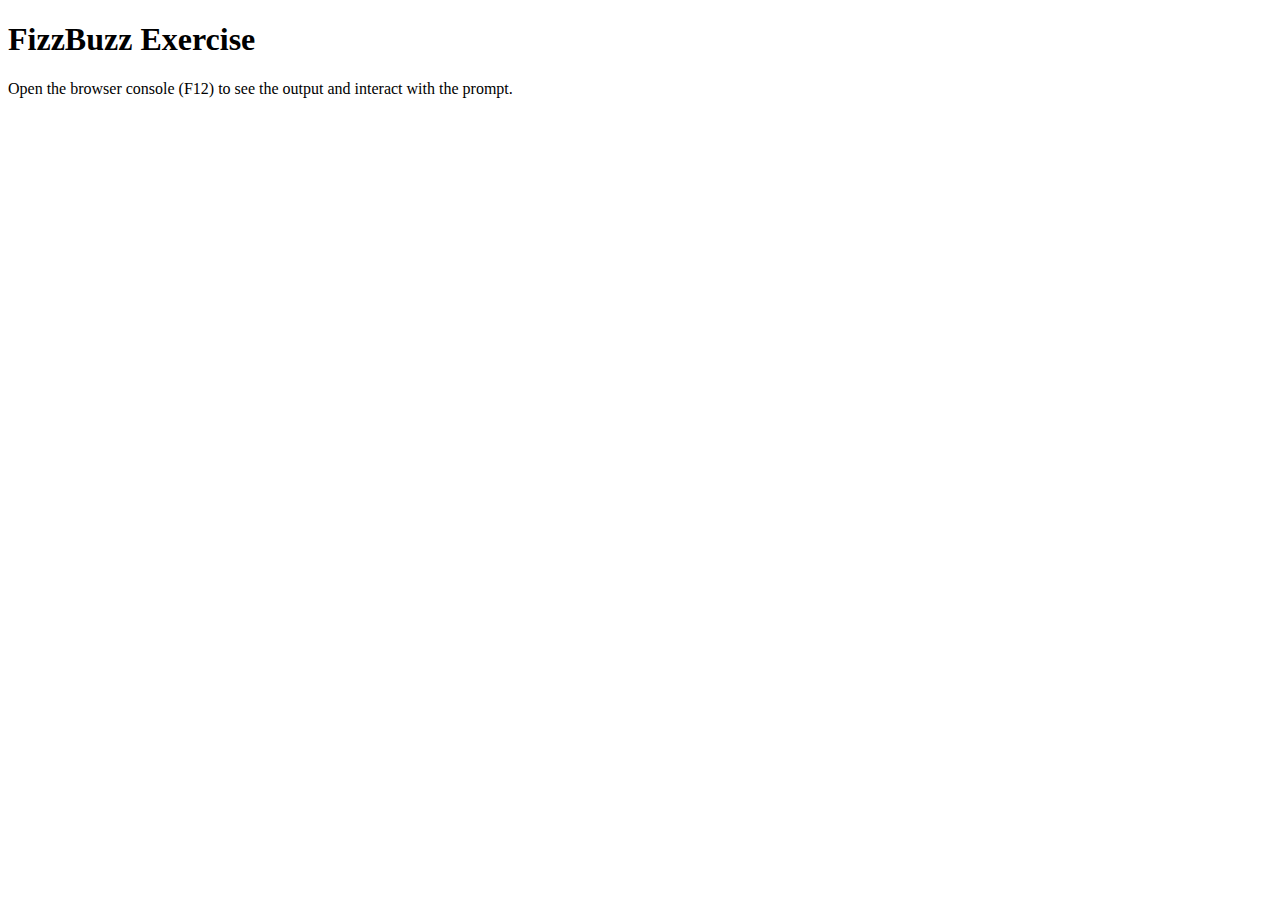
<file: 00_exercise/index.html>
<!DOCTYPE html>
<html lang="en">
<head>
    <meta charset="UTF-8">
    <meta name="viewport" content="width=device-width, initial-scale=1.0">
    <title>FizzBuzz Exercise</title>
</head>
<body>
    <h1>FizzBuzz Exercise</h1>
    <p>Open the browser console (F12) to see the output and interact with the prompt.</p>
    <script src="exercise.js"></script>
</body>
</html>
</file>
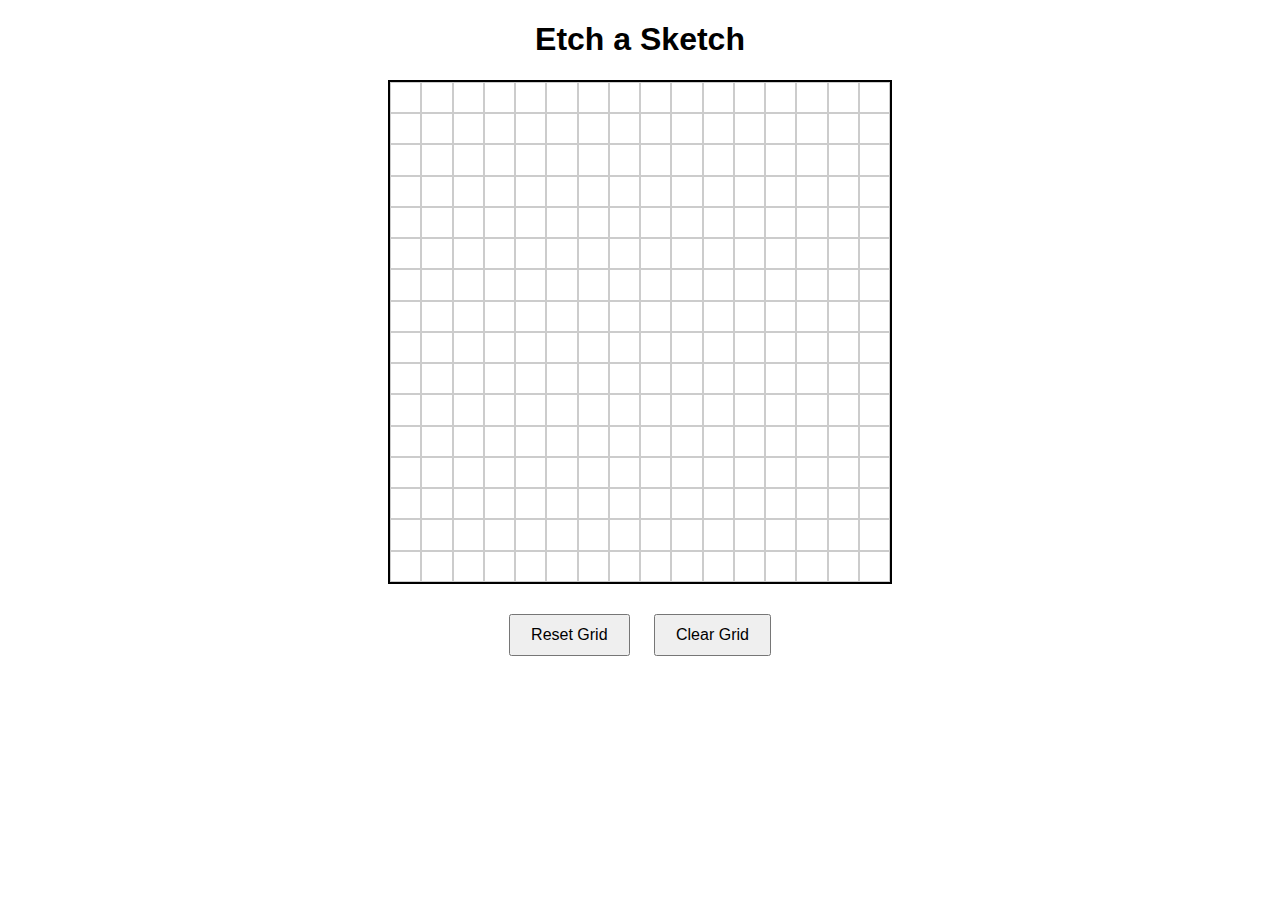
<file: Projects/etch_a_sketch/index.html>
<!DOCTYPE html>
<html lang="en">
<head>
    <meta charset="UTF-8">
    <meta name="viewport" content="width=device-width, initial-scale=1.0">
    <title>Etch a Sketch</title>
    <link rel="stylesheet" href="styles.css">
    <script src="script.js" defer></script>
</head>
<body>
    <h1>Etch a Sketch</h1>
    <div id="container">
        <div id="grid"></div>
    </div>
    <button id="reset">Reset Grid</button>
    <button id="clear">Clear Grid</button>
</body>
</html>
</file>
<file: Projects/etch_a_sketch/styles.css>
body {
    font-family: Arial, sans-serif;
    text-align: center;
    margin: 20px;
}

#container {
    display: flex;
    justify-content: center;
    margin: 20px 0;
}

#grid {
    display: grid;
    grid-template-columns: repeat(16, 1fr);
    grid-template-rows: repeat(16, 1fr);
    width: 500px;
    height: 500px;
    border: 2px solid #000;
}

.grid-item {
    border: 1px solid #ccc;
    box-sizing: border-box;
    background-color: #ffffff;
}
button {
    margin: 10px;
    padding: 10px 20px;
    font-size: 16px;
    cursor: pointer;
}
</file>
